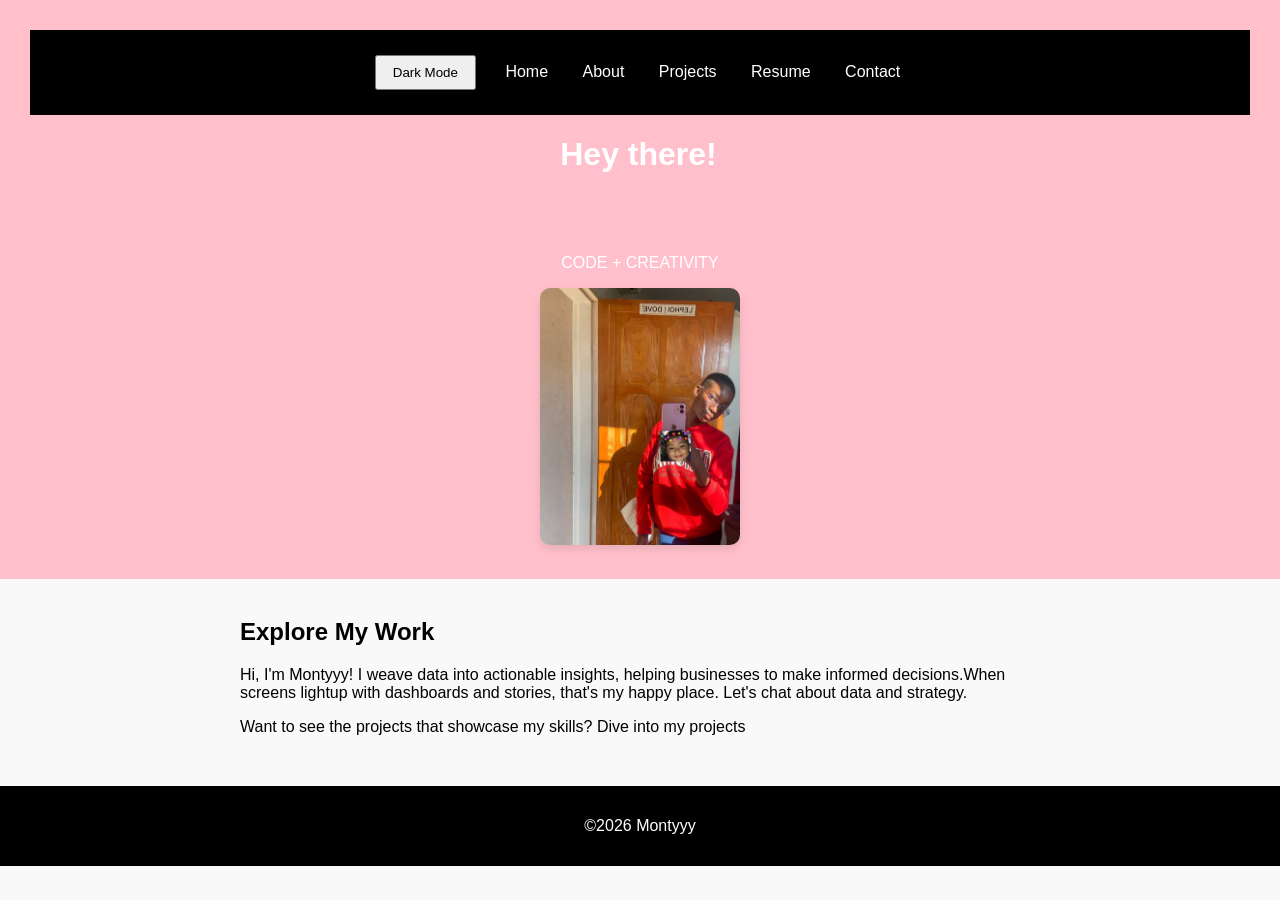
<file: index.html>
<!DOCTYPE html>
<html lang="en">
<head>
    <meta charset="UTF-8">
    <meta name="viewport" content="width=device-width. initial scale=1.0">
    <title>Homepage</title>
    <link rel="stylesheet" href="styles.css">
</head>
<body>
    <header>
        <nav>
            <button id="theme-toggle"> Dark Mode</button>
            <a href="index.html">Home</a>
            <a href="about.html">About</a>
            <a href="projects.html">Projects</a>
            <a href="resume.html">Resume</a>
            <a href="contact.html">Contact</a>
        </nav>
      <h1 id="typing-headline"></h1>
      <p>CODE + CREATIVITY</p>
      <img src="my-profile-picture.jpg"alt="Motheo"width="200">
    </header>


    <main>
        <section>
            <h2>Explore My Work</h2>
            <p>Hi, I'm Montyyy!
               I weave data into actionable insights, helping businesses to make informed decisions.When screens lightup with dashboards and stories, that's my happy place. Let's chat about data and strategy.
            </p>
        </section>

        <section>
            Want to see the projects that showcase my skills? Dive into my projects
        </section>


        
    </main>


    <footer>
        <p>&copy;2026 Montyyy</p>
    </footer>

    <button id="back-to-top" title="Go to top">&#8593;</button>
    
    <script src="script.js"></script>
</body>
</html>
</file>
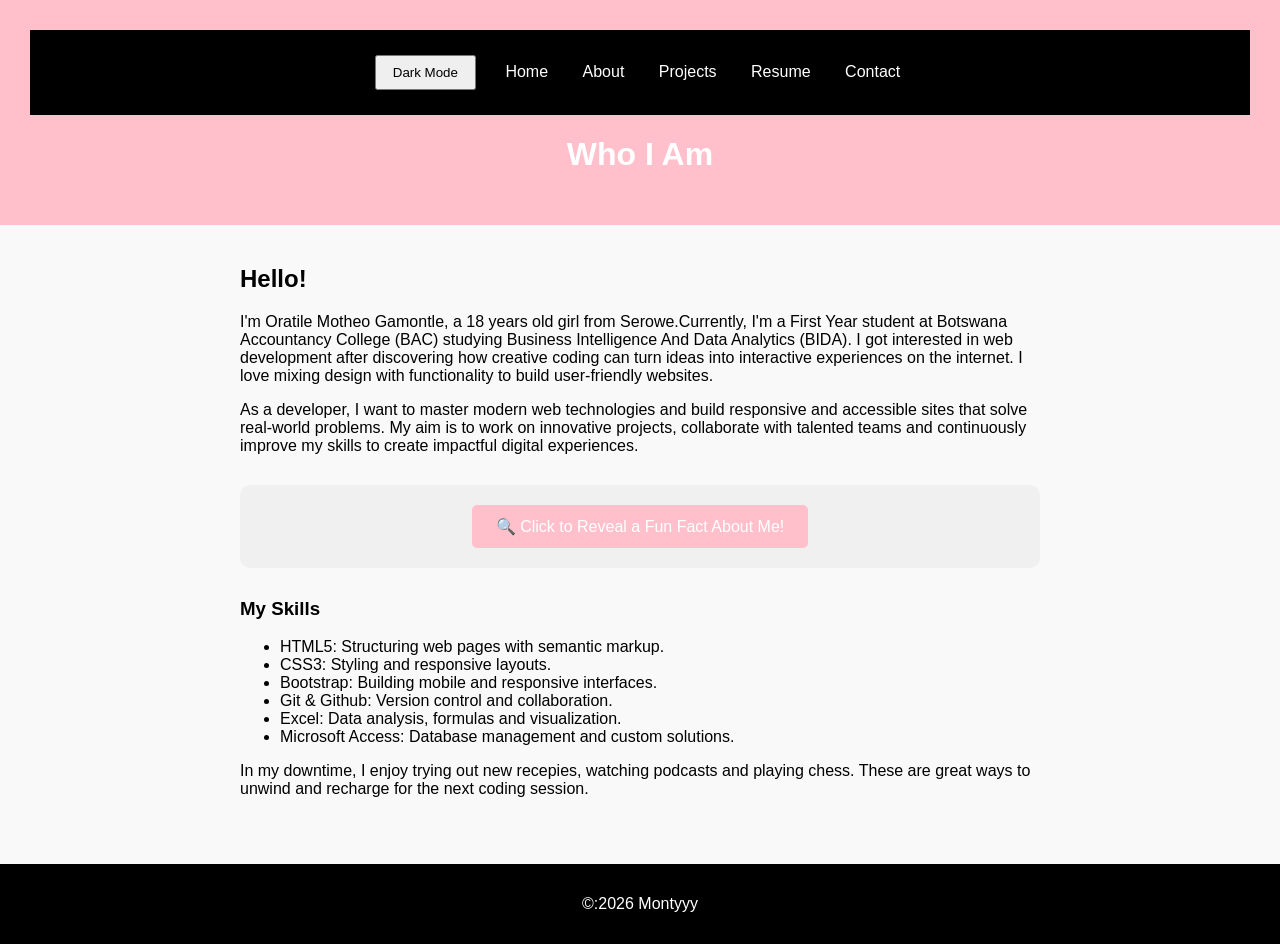
<file: about.html>
<!DOCTYPE html>
<html lang="en">
<head>
    <meta charset="UTF-8">
    <meta name="viewport" content="width=device-width. initial scale=1.0">
    <title>About Me Page</title>
    <link rel="stylesheet" href="styles.css">
</head>
<body>
    <header>
        <nav>
            <button id="theme-toggle"> Dark Mode</button>
            <a href="index.html">Home</a>
            <a href="about.html">About</a>
            <a href="projects.html">Projects</a>
            <a href="resume.html">Resume</a>
            <a href="contact.html">Contact</a>
        </nav>
       <h1>Who I Am</h1>
    </header>


    <main>
        <h2>Hello!</h2>
        <p>I'm Oratile Motheo Gamontle, a 18 years old girl from Serowe.Currently, I'm a First Year student at Botswana Accountancy College (BAC) studying Business Intelligence And Data Analytics (BIDA). I got interested in web development after discovering how creative coding can turn ideas into interactive experiences on the internet. I love mixing design with functionality to build user-friendly websites. </p>
        <p>As a developer, I want to master modern web technologies and build responsive and accessible sites that solve real-world problems. My aim is to work on innovative projects, collaborate with talented teams and continuously improve my skills to create impactful digital experiences.</p>

        <div class="fun-fact-container"> 

        <button id="reveal-fact">&#128269; Click to Reveal a Fun Fact About Me!</button> 

        <p id="fun-fact" class="hidden-fact">&#127918; I'm just a girl!</p> 

    </div>
        
        <h3>My Skills</h3>
        <ul>
            <li>HTML5: Structuring web pages with semantic markup.</li>
            <li>CSS3: Styling and responsive layouts.</li>
            <li>Bootstrap: Building mobile and responsive interfaces.</li>
            <li>Git & Github: Version control and collaboration.</li>
            <li>Excel: Data analysis, formulas and visualization.</li>
            <li>Microsoft Access: Database management and custom solutions.</li>
        </ul>

        <p>In my downtime, I enjoy trying out new recepies, watching podcasts and playing chess. These are great ways to unwind and recharge for the next coding session.</p>
    </main>


    <footer>
        <p>&copy:2026 Montyyy</p>
    </footer>
    <button id="back-to-top" title="Go to top">&#8593;</button>

    <script src="script.js"></script>
</body>
</html>
</file>
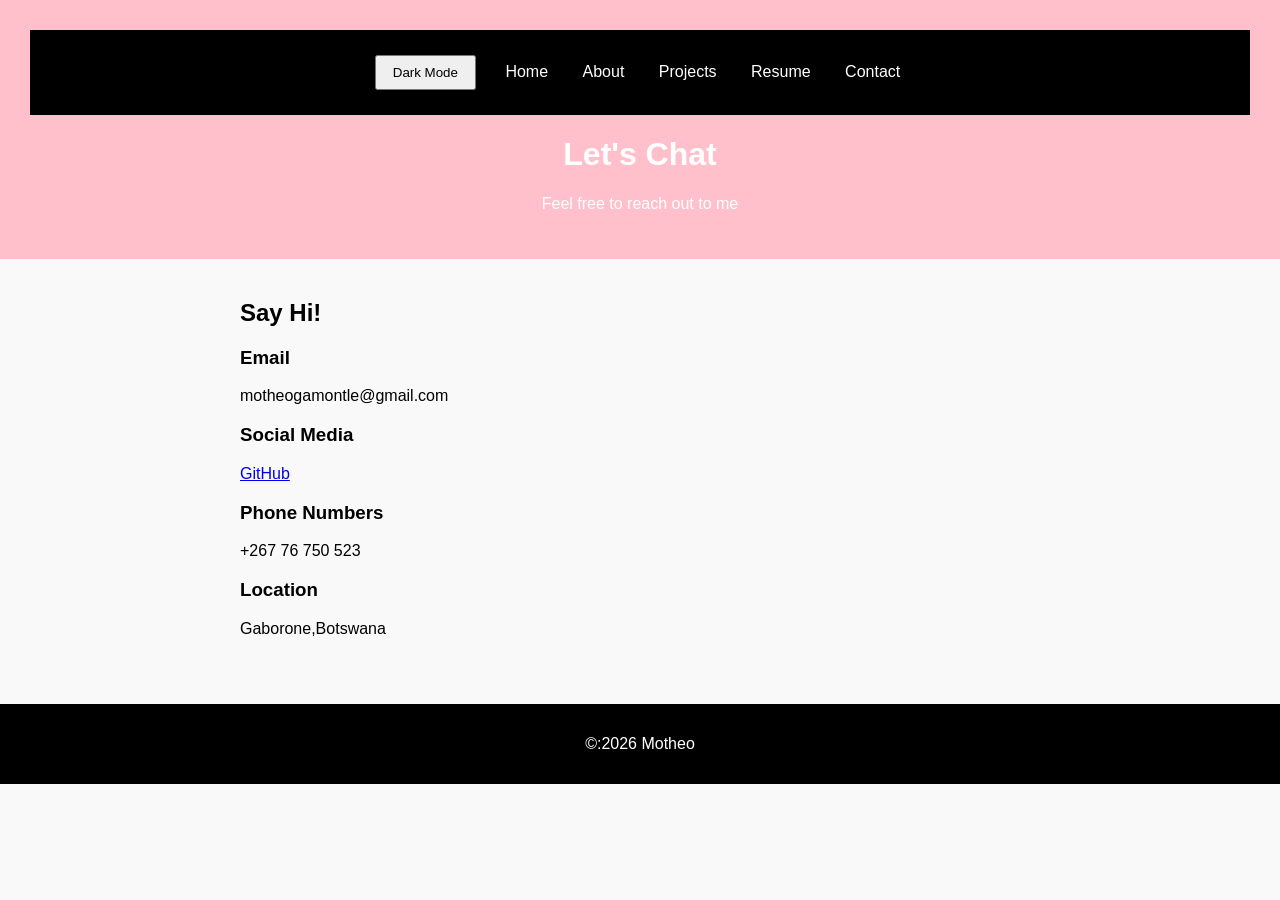
<file: contact.html>
<!DOCTYPE html>
<html lang="en">
<head>
    <meta charset="UTF-8">
    <meta name="viewport" content="width=device-width. initial scale=1.0">
    <title>contact</title>
    <link rel="stylesheet" href="styles.css">
</head>
<body>
    <header>
        <nav>
            <button id="theme-toggle"> Dark Mode</button>
            <a href="index.html">Home</a>
            <a href="about.html">About</a>
            <a href="projects.html">Projects</a>
            <a href="resume.html">Resume</a>
            <a href="contact.html">Contact</a>
        </nav>
       <h1>Let's Chat</h1>
       <p>Feel free to reach out to me</p>
    </header>


    <main>
        <section>
            <h2>Say Hi!</h2>

            <div>
                <h3>Email</h3>
                <p>motheogamontle@gmail.com</p>
            </div>

            <div>
                <h3>Social Media</h3>
                <p>
                    <a href="https://github.com/bida25-205">GitHub</a>
                </p>
            </div>

            <div>
                <h3>Phone Numbers</h3>
                <p>
                    +267 76 750 523
                </p>
            </div>

            <div>
                <h3>Location</h3>
                <p>Gaborone,Botswana</p>
            </div>
        </section>


       
    </main>


    <footer>
        <p>&copy:2026 Motheo</p>
    </footer>
    <button id="back-to-top" title="Go to top">&#8593;</button>
    
    <script src="script.js"></script>
</body>
</html>
</file>
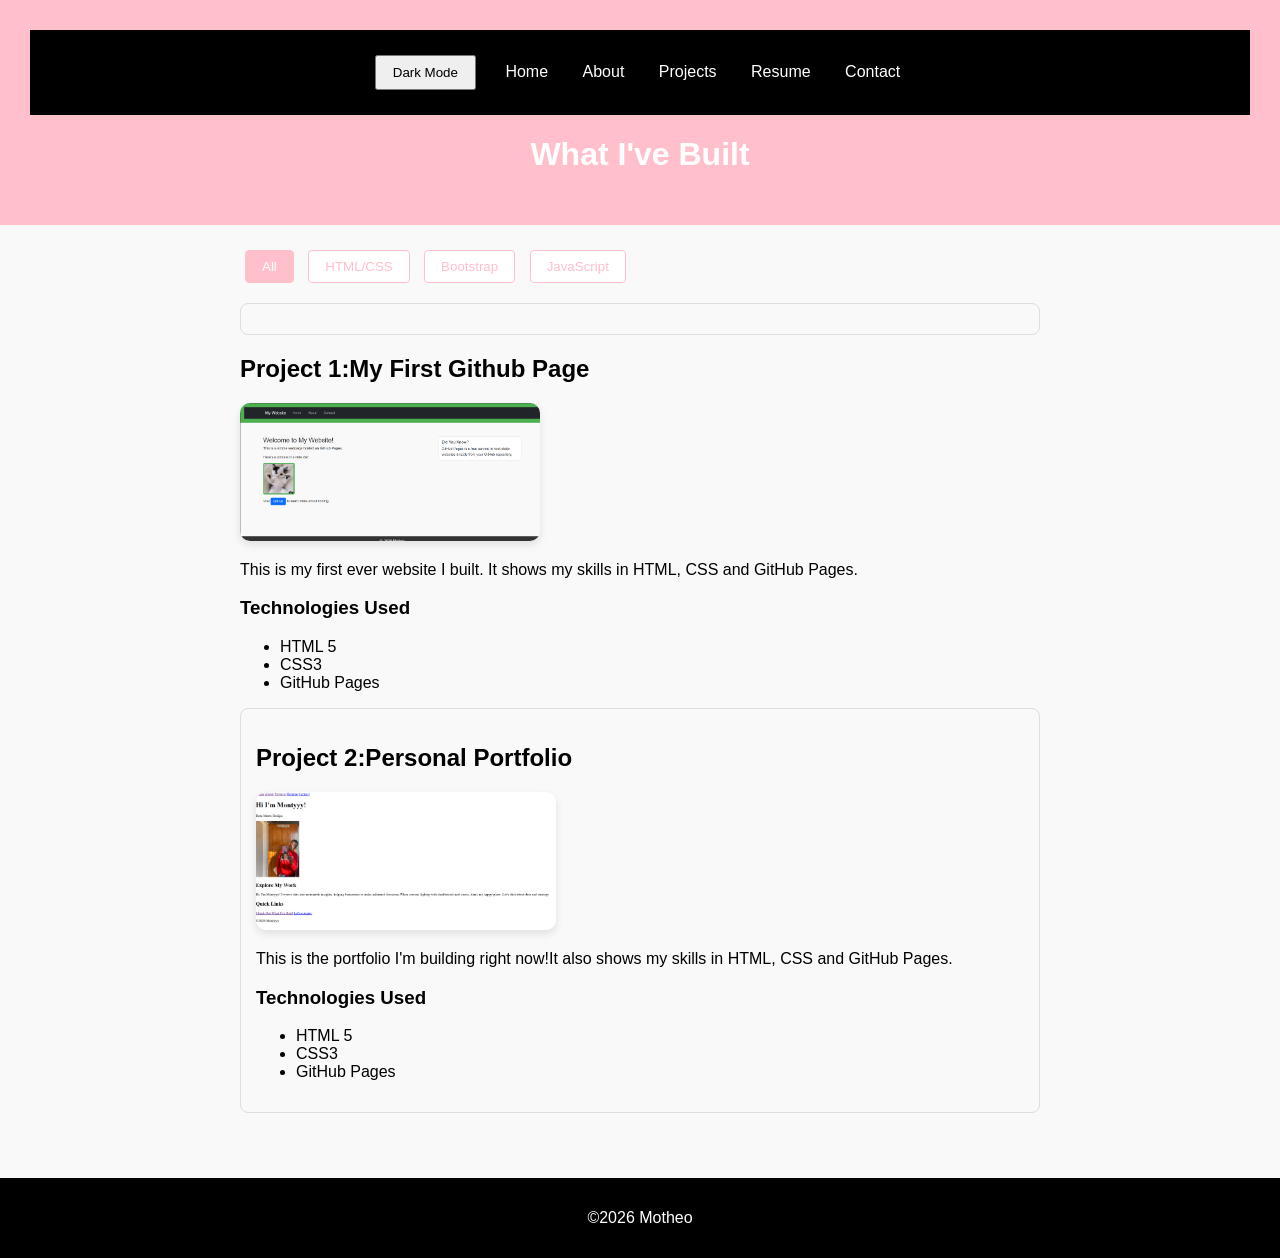
<file: projects.html>
<!DOCTYPE html>
<html lang="en">
<head>
    <meta charset="UTF-8">
    <meta name="viewport" content="width=device-width. initial scale=1.0">
    <title>About Me Page</title>
    <link rel="stylesheet" href="styles.css">
</head>
<body>
    <header>
        <nav>
            <button id="theme-toggle"> Dark Mode</button>
            <a href="index.html">Home</a>
            <a href="about.html">About</a>
            <a href="projects.html">Projects</a>
            <a href="resume.html">Resume</a>
            <a href="contact.html">Contact</a>
        </nav>
       <h1>What I've Built</h1>
    </header>


    <main>
        <div id="filter-buttons"> 

        <button class="filter-btn active" data-filter="all">All</button> 

        <button class="filter-btn" data-filter="html">HTML/CSS</button> 

        <button class="filter-btn" data-filter="bootstrap">Bootstrap</button> 

        <button class="filter-btn" data-filter="javascript">JavaScript</button> 

    </div>
        <!--Project 1-->
        <article class="project-card" data-category="html"></article>
            <h2>Project 1:My First Github Page</h2>
            <img src="project1-thumbnail.png"alt="My first github page website screenshot"width="300">
            <p>This is my first ever website I built. It shows my skills in HTML, CSS and GitHub Pages.</p>
            <h3>Technologies Used</h3>
            <ul>
                <li>HTML 5</li>
                <li>CSS3</li>
                <li>GitHub Pages</li>
            </ul>
        </article>


        <!--Project 2-->
        <article class="project-card" data-category="bootstrap">
            <h2>Project 2:Personal Portfolio </h2>
            <img src="project2-thumbnail.png"alt="Portfolio website screenshot"width="300">
            <p>This is the portfolio I'm building right now!It also shows my skills in HTML, CSS and GitHub Pages.</p>
            <h3>Technologies Used</h3>
            <ul>
                <li>HTML 5</li>
                <li>CSS3</li>
                <li>GitHub Pages</li>
            </ul>
        </article>
    </main>


    <footer>
        <p>&copy;2026 Motheo</p>
    </footer>
    <button id="back-to-top" title="Go to top">&#8593;</button>

    <script src="script.js"></script>
</body>
</html>
</file>
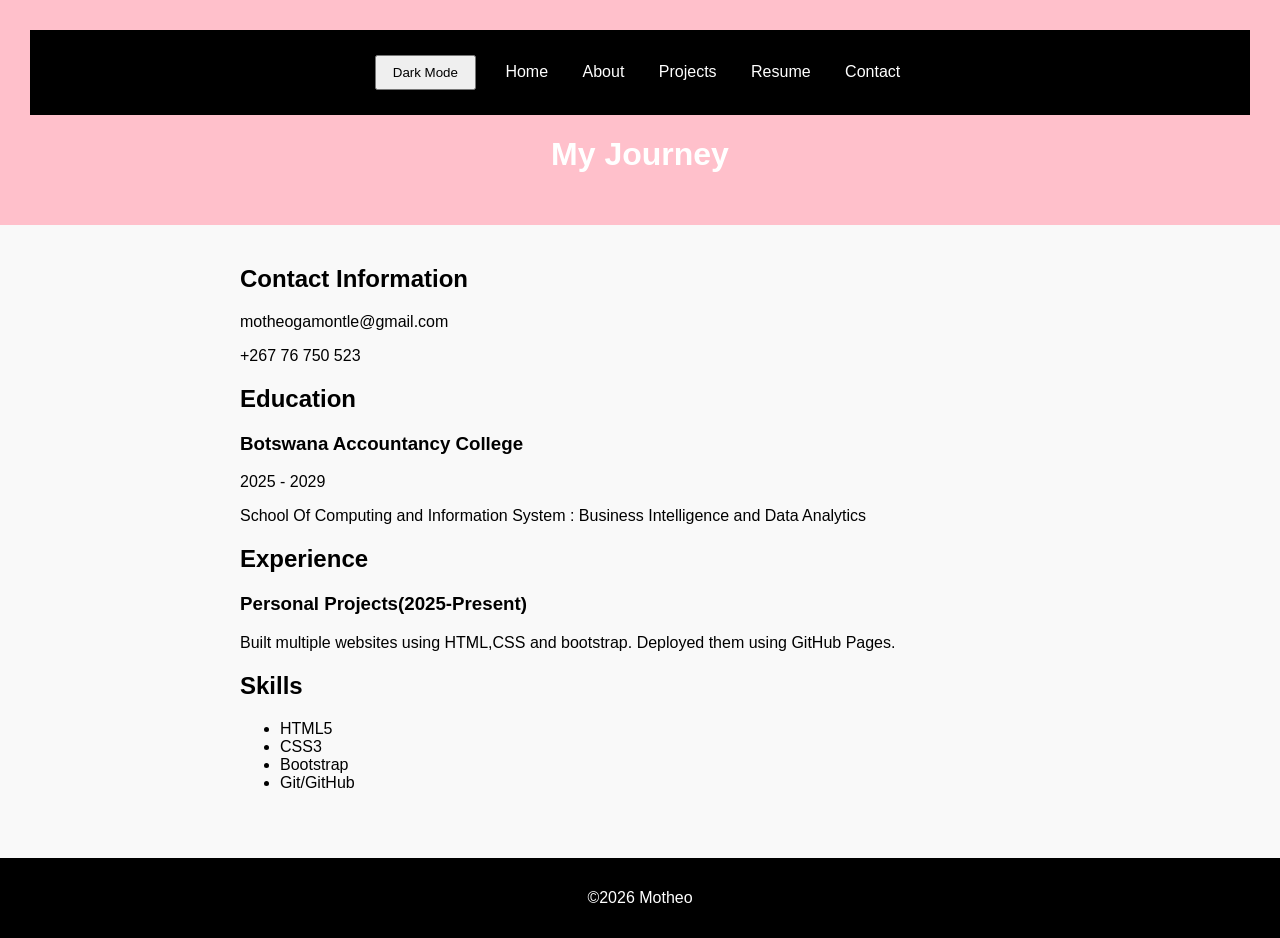
<file: resume.html>
<!DOCTYPE html>
<html lang="en">
<head>
    <meta charset="UTF-8">
    <meta name="viewport" content="width=device-width. initial scale=1.0">
    <title>Resume</title>
    <link rel="stylesheet" href="styles.css">
</head>
<body>
    <header>
        <nav>
            <button id="theme-toggle"> Dark Mode</button>
            <a href="index.html">Home</a>
            <a href="about.html">About</a>
            <a href="projects.html">Projects</a>
            <a href="resume.html">Resume</a>
            <a href="contact.html">Contact</a>
        </nav>
       <h1>My Journey</h1>
    </header>


    <main>
        <section>
            <h2>Contact Information</h2>
            <p>motheogamontle@gmail.com</p>
            <p>+267 76 750 523</p>
            <p><github class="com">
            <bida25-205></bida25-205></p>
        </section>


        <section>
            <h2>Education</h2>
            <h3>Botswana Accountancy College</h3>
            <p>2025 - 2029</p>
            <p>School Of Computing and Information System : Business Intelligence and Data Analytics</p>
        </section>


        <section>
            <h2>Experience</h2>
            <h3>Personal Projects(2025-Present)</h3>
            <p>Built multiple websites using HTML,CSS and bootstrap. Deployed them using GitHub Pages.</p>
        </section>


        <section>
            <h2>Skills</h2>
            <ul>
                <li>HTML5</li>
                <li>CSS3</li>
                <li>Bootstrap</li>
                <li>Git/GitHub</li>
            </ul>
        </section>
    </main>


    <footer>
        <p>&copy;2026 Motheo</p>
    </footer>
    <button id="back-to-top" title="Go to top">&#8593;</button>

    <script src="script.js"></script>
</body>
</html>
</file>
<file: styles.css>
body {
    font-family: Arial, Helvetica, sans-serif;
    margin: 0;
    padding: 0;
    background-color: #f9f9f9;
    color: #000000;
    transition: background-color 0.3s, color 0.3s;
}

nav {
    background-color: #000000;
    padding: 15px;
    text-align: center;
}

nav a {
    color: white;
    text-decoration: none;
    margin: 0 15px;
}

nav a:hover{
    text-decoration: underline;
}

header {
    background-color: #ffc0cb;
    color: white;
    padding: 30px;
    text-align: center;
}

main {
    padding: 20px;
    max-width: 800px;
    margin: 0 auto;
}

footer {
    background-color: #000000;
    color: white;
    text-align: center;
    padding: 15px;
    margin-top: 30px;
}

img {
    border-radius: 10px;
    box-shadow: 0 4px 8px rgba(0,0,0,0.1);
}

body.dark-mode { 

    background-color: #000000; 

    color: #f9f9f9; 

} 

body.dark-mode nav { background-color: #222222; } 

#theme-toggle { padding: 8px 16px; cursor: pointer; margin: 10px; }

#typing-headline { 

    min-height: 80px; 

    border-right: 3px solid #ffc0cb; 

    display: inline-block; 

    animation: blink 0.75s step-end infinite; 

} 

@keyframes blink { 

    from, to { border-color: transparent; } 

    50% { border-color: #ffc0cb; } 

} 

#back-to-top { 

    display: none; 

    position: fixed; 

    bottom: 20px; 

    right: 20px; 

    background-color: #ffc0cb; 

    color: white; 

    width: 50px; 

    height: 50px; 

    border-radius: 50%; 

    border: none; 

    font-size: 24px; 

    cursor: pointer; 

    box-shadow: 2px 2px 10px rgba(0,0,0,0.2); 

    transition: background-color 0.3s; 

} 

#back-to-top:hover { background-color: #ffc0cb; } 

.filter-btn { 

    padding: 8px 16px; margin: 5px; 

    border: 1px solid #ffc0cb; 

    background: white; color: #ffc0cb; 

    cursor: pointer; border-radius: 4px; 

} 

.filter-btn.active { background: #ffc0cb; color: white; } 

.project-card { transition: all 0.3s; margin: 15px 0; padding: 15px; 

    border: 1px solid #ddd; border-radius: 8px; } 

.project-card.hidden { display: none; } 

.fun-fact-container { 

    margin: 30px 0; 

    padding: 20px; 

    background-color: #f0f0f0; 

    border-radius: 10px; 

    text-align: center; 

} 

 

#reveal-fact { 

    background-color: #ffc0cb; 

    color: white; 

    border: none; 

    padding: 12px 24px; 

    font-size: 16px; 

    border-radius: 5px; 

    cursor: pointer; 

    transition: background-color 0.3s; 

} 

 

#reveal-fact:hover { 

    background-color: #ffc0cb; 

} 

 

.hidden-fact { 

    display: none; 

    font-size: 18px; 

    margin-top: 20px; 

    padding: 15px; 

    background-color: white; 

    border-radius: 5px; 

    animation: fadeIn 0.5s; 

} 

 

.hidden-fact.show { 

    display: block; 

} 

 

@keyframes fadeIn { 

    from { opacity: 0; transform: translateY(-10px); } 

    to   { opacity: 1; transform: translateY(0); } 

}
</file>
